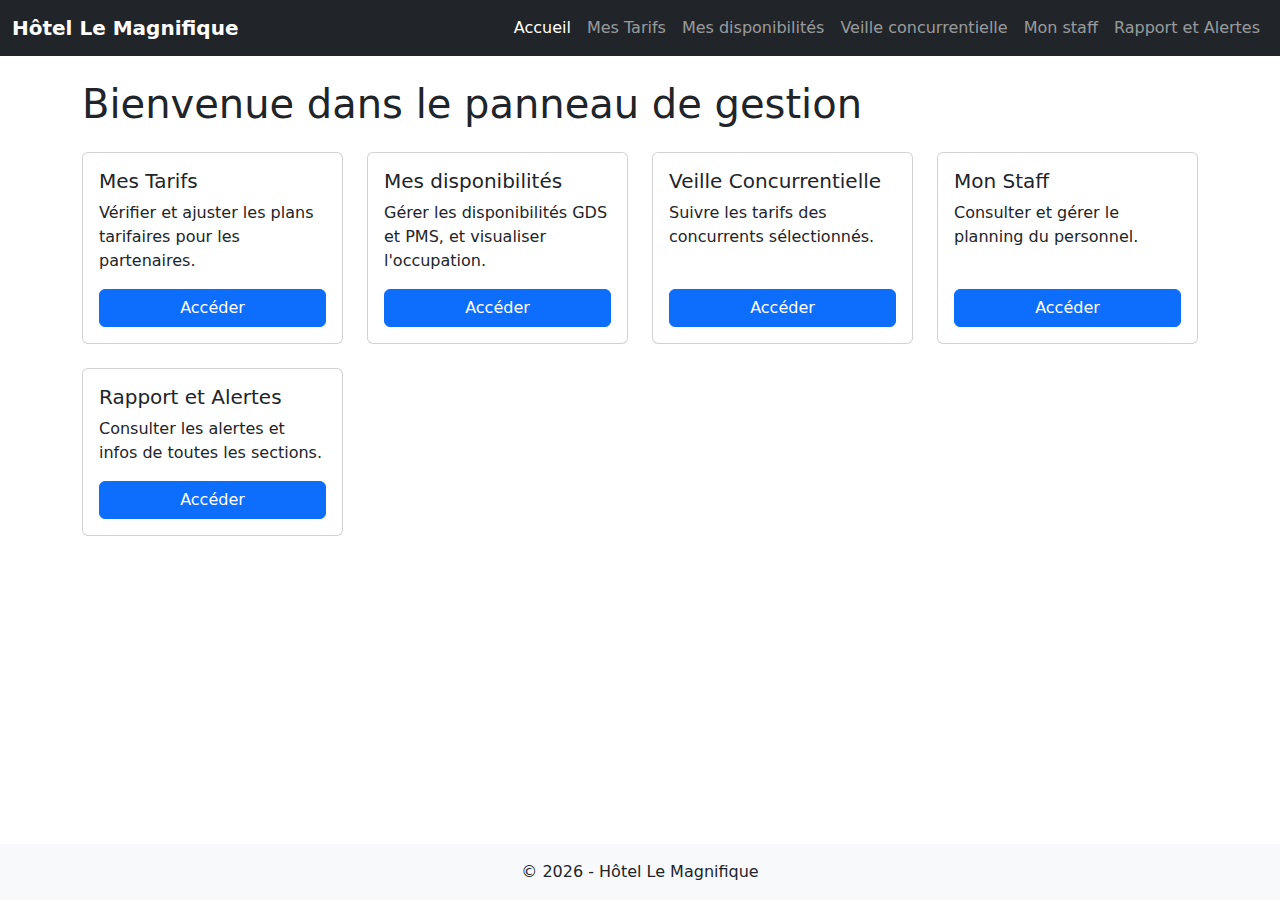
<file: index.html>
<!doctype html>
<html lang="fr">
<head>
    <meta charset="utf-8">
    <meta name="viewport" content="width=device-width, initial-scale=1">
    <link href="https://cdn.jsdelivr.net/npm/bootstrap@5.3.3/dist/css/bootstrap.min.css" rel="stylesheet" integrity="sha384-QWTKZyjpPEjISv5WaRU9OFeRpok6YctnYmDr5pNlyT2bRjXh0JMhjY6hW+ALEwIH" crossorigin="anonymous">
    <link rel="stylesheet" href="css/style.css">
    <title>Gestion Hôtelière - Accueil</title>
</head>
<body class="d-flex flex-column min-vh-100">

    <!-- Barre de Navigation (Navbar) -->
    <nav class="navbar navbar-expand-lg navbar-dark bg-dark sticky-top">
        <div class="container-fluid">
            <a class="navbar-brand" href="index.html" id="hotel-brand-name">Gestion Hôtel</a>
            <button class="navbar-toggler" type="button" data-bs-toggle="collapse" data-bs-target="#navbarNav" aria-controls="navbarNav" aria-expanded="false" aria-label="Toggle navigation">
                <span class="navbar-toggler-icon"></span>
            </button>
            <div class="collapse navbar-collapse" id="navbarNav">
                <ul class="navbar-nav ms-auto mb-2 mb-lg-0">
                    <li class="nav-item">
                        <a class="nav-link active" aria-current="page" href="index.html">Accueil</a>
                    </li>
                    <li class="nav-item">
                        <a class="nav-link" href="tarifs.html">Mes Tarifs</a>
                    </li>
                    <li class="nav-item">
                        <a class="nav-link" href="disponibilites.html">Mes disponibilités</a>
                    </li>
                    <li class="nav-item">
                        <a class="nav-link" href="veille.html">Veille concurrentielle</a>
                    </li>
                    <li class="nav-item">
                        <a class="nav-link" href="staff.html">Mon staff</a>
                    </li>
                    <li class="nav-item">
                        <a class="nav-link" href="alertes.html">Rapport et Alertes</a>
                    </li>
                </ul>
            </div>
        </div>
    </nav>

    <!-- Contenu Principal (Panneaux) -->
    <div class="container mt-4 flex-grow-1">
        <h1 class="mb-4" id="welcome-message">Tableau de Bord</h1>

        <div class="row">
            <div class="col-sm-12 col-md-6 col-lg-3 mb-4">
                <div class="card h-100">
                    <div class="card-body d-flex flex-column">
                        <h5 class="card-title">Mes Tarifs</h5>
                        <p class="card-text">Vérifier et ajuster les plans tarifaires pour les partenaires.</p>
                        <a href="tarifs.html" class="btn btn-primary mt-auto">Accéder</a>
                    </div>
                </div>
            </div>

            <div class="col-sm-12 col-md-6 col-lg-3 mb-4">
                <div class="card h-100">
                    <div class="card-body d-flex flex-column">
                        <h5 class="card-title">Mes disponibilités</h5>
                        <p class="card-text">Gérer les disponibilités GDS et PMS, et visualiser l'occupation.</p>
                        <a href="disponibilites.html" class="btn btn-primary mt-auto">Accéder</a>
                    </div>
                </div>
            </div>

            <div class="col-sm-12 col-md-6 col-lg-3 mb-4">
                <div class="card h-100">
                    <div class="card-body d-flex flex-column">
                        <h5 class="card-title">Veille Concurrentielle</h5>
                        <p class="card-text">Suivre les tarifs des concurrents sélectionnés.</p>
                        <a href="veille.html" class="btn btn-primary mt-auto">Accéder</a>
                    </div>
                </div>
            </div>

            <div class="col-sm-12 col-md-6 col-lg-3 mb-4">
                <div class="card h-100">
                    <div class="card-body d-flex flex-column">
                        <h5 class="card-title">Mon Staff</h5>
                        <p class="card-text">Consulter et gérer le planning du personnel.</p>
                        <a href="staff.html" class="btn btn-primary mt-auto">Accéder</a>
                    </div>
                </div>
            </div>

            <div class="col-sm-12 col-md-6 col-lg-3 mb-4">
                <div class="card h-100">
                    <div class="card-body d-flex flex-column">
                        <h5 class="card-title">Rapport et Alertes</h5>
                        <p class="card-text">Consulter les alertes et infos de toutes les sections.</p>
                        <a href="alertes.html" class="btn btn-primary mt-auto">Accéder</a>
                    </div>
                </div>
            </div>
        </div>
    </div>

    <!-- Pied de Page -->
    <footer class="bg-light text-center text-lg-start mt-auto py-3">
        <div class="text-center">
            © <span id="current-year"></span> - <span id="footer-hotel-name">Gestion Hôtelière</span>
        </div>
    </footer>

    <!-- Scripts JS -->
    <script src="js/config.js"></script>
    <script src="https://cdn.jsdelivr.net/npm/bootstrap@5.3.3/dist/js/bootstrap.bundle.min.js" integrity="sha384-YvpcrYf0tY3lHB60NNkmXc5s9fDVZLESaAA55NDzOxhy9GkcIdslK1eN7N6jIeHz" crossorigin="anonymous"></script>
    <script src="js/index.js"></script>
    <script>
        document.addEventListener('DOMContentLoaded', function() {
            document.getElementById('current-year').textContent = new Date().getFullYear();
            if(typeof AppConfig !== 'undefined' && AppConfig.hotelName) {
                document.getElementById('footer-hotel-name').textContent = AppConfig.hotelName;
                document.getElementById('hotel-brand-name').textContent = AppConfig.hotelName;
                document.title = AppConfig.hotelName + " - Accueil";
            } else {
                document.title = "Gestion Hôtelière - Accueil";
            }
            const welcomeElement = document.getElementById('welcome-message');
            if (welcomeElement && typeof AppConfig !== 'undefined' && AppConfig.defaultWelcomeMessage) {
                welcomeElement.textContent = AppConfig.defaultWelcomeMessage;
            } else if (welcomeElement) {
                welcomeElement.textContent = "Tableau de Bord"; // Fallback
            }
        });
    </script>
</body>
</html>
</file>
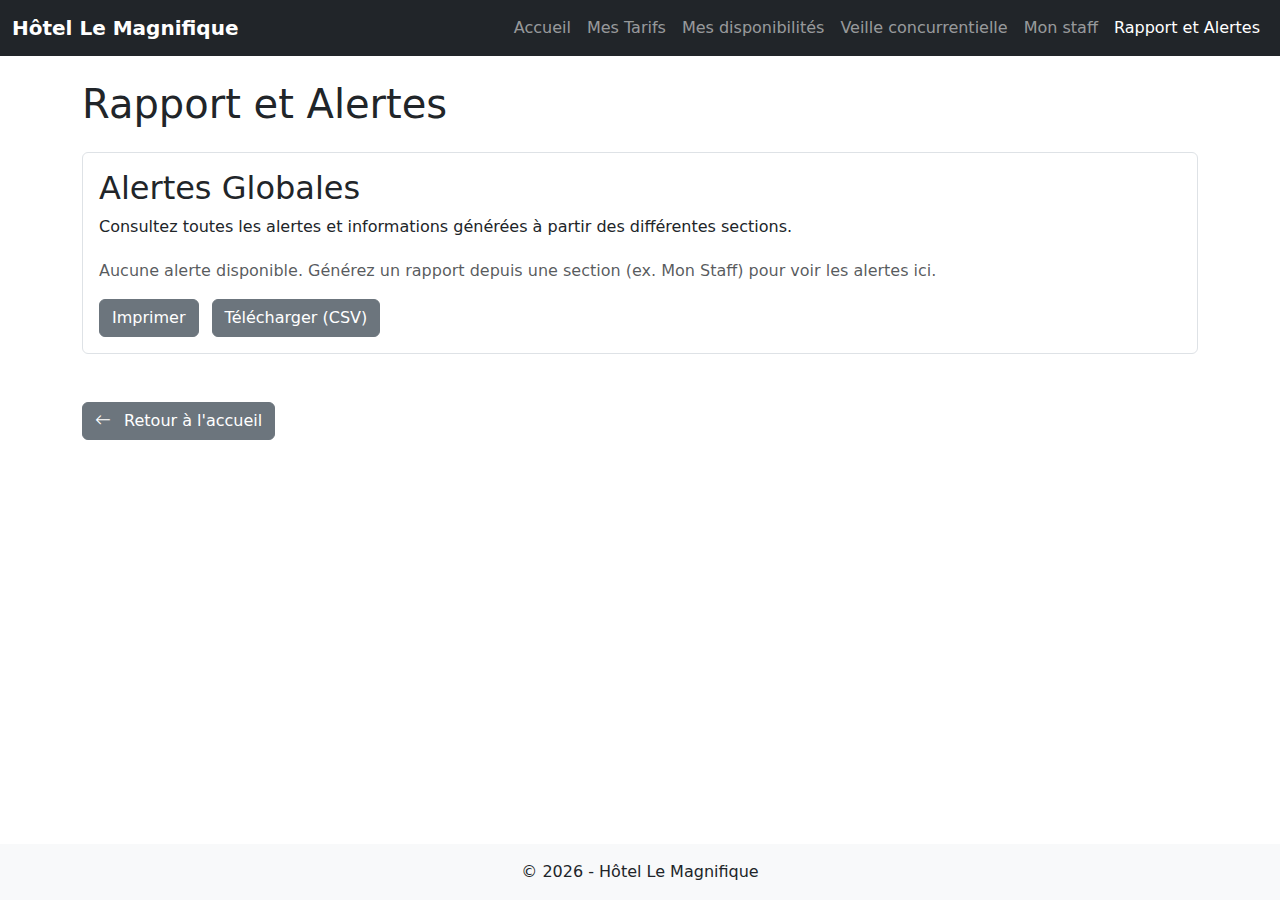
<file: alertes.html>
<!doctype html>
<html lang="fr">
<head>
    <meta charset="utf-8">
    <meta name="viewport" content="width=device-width, initial-scale=1">
    <link href="https://cdn.jsdelivr.net/npm/bootstrap@5.3.3/dist/css/bootstrap.min.css" rel="stylesheet" integrity="sha384-QWTKZyjpPEjISv5WaRU9OFeRpok6YctnYmDr5pNlyT2bRjXh0JMhjY6hW+ALEwIH" crossorigin="anonymous">
    <link rel="stylesheet" href="https://cdn.jsdelivr.net/npm/bootstrap-icons@1.11.3/font/bootstrap-icons.min.css">
    <link rel="stylesheet" href="css/style.css">
    <style>
        #alertResults { margin-top: 20px; }
        @media print {
            .no-print { display: none; }
        }
    </style>
    <title>Gestion Hôtelière - Rapport et Alertes</title>
</head>
<body class="d-flex flex-column min-vh-100">
    <nav class="navbar navbar-expand-lg navbar-dark bg-dark sticky-top">
        <div class="container-fluid">
            <a class="navbar-brand" href="index.html" id="hotel-brand-name">Gestion Hôtel</a>
            <button class="navbar-toggler" type="button" data-bs-toggle="collapse" data-bs-target="#navbarNav" aria-controls="navbarNav" aria-expanded="false" aria-label="Toggle navigation">
                <span class="navbar-toggler-icon"></span>
            </button>
            <div class="collapse navbar-collapse" id="navbarNav">
                <ul class="navbar-nav ms-auto mb-2 mb-lg-0">
                    <li class="nav-item"> <a class="nav-link" href="index.html">Accueil</a> </li>
                    <li class="nav-item"> <a class="nav-link" href="tarifs.html">Mes Tarifs</a> </li>
                    <li class="nav-item"> <a class="nav-link" href="disponibilites.html">Mes disponibilités</a> </li>
                    <li class="nav-item"> <a class="nav-link" href="veille.html">Veille concurrentielle</a> </li>
                    <li class="nav-item"> <a class="nav-link" href="staff.html">Mon staff</a> </li>
                    <li class="nav-item"> <a class="nav-link active" aria-current="page" href="alertes.html">Rapport et Alertes</a> </li>
                </ul>
            </div>
        </div>
    </nav>

    <div class="container mt-4 flex-grow-1">
        <h1 class="mb-4">Rapport et Alertes</h1>
        <div id="messageArea" class="mb-3"></div>

        <section class="mb-4 p-3 border rounded">
            <h2>Alertes Globales</h2>
            <p>Consultez toutes les alertes et informations générées à partir des différentes sections.</p>
            <div id="alertResults">
                <p class="text-muted">Aucune alerte disponible. Générez un rapport depuis une section (ex. Mon Staff) pour voir les alertes ici.</p>
            </div>
            <div class="mt-3 no-print">
                <button id="printAlertsButton" class="btn btn-secondary me-2">Imprimer</button>
                <button id="downloadAlertsButton" class="btn btn-secondary">Télécharger (CSV)</button>
            </div>
        </section>

        <div class="mt-5">
            <a href="index.html" class="btn btn-secondary">
                <i class="bi bi-arrow-left me-2"></i> Retour à l'accueil
            </a>
        </div>
    </div>

    <footer class="bg-light text-center text-lg-start mt-auto py-3">
        <div class="text-center">
            © <span id="current-year"></span> - <span id="footer-hotel-name">Gestion Hôtelière</span>
        </div>
    </footer>

    <script src="js/config.js"></script>
    <script src="https://cdn.jsdelivr.net/npm/bootstrap@5.3.3/dist/js/bootstrap.bundle.min.js" integrity="sha384-YvpcrYf0tY3lHB60NNkmXc5s9fDVZLESaAA55NDzOxhy9GkcIdslK1eN7N6jIeHz" crossorigin="anonymous"></script>
    <script src="js/alertes.js"></script>
    <script>
        document.addEventListener('DOMContentLoaded', function() {
            document.getElementById('current-year').textContent = new Date().getFullYear();
            if(typeof AppConfig !== 'undefined' && AppConfig.hotelName) {
                document.getElementById('footer-hotel-name').textContent = AppConfig.hotelName;
                document.getElementById('hotel-brand-name').textContent = AppConfig.hotelName;
                document.title = AppConfig.hotelName + " - Rapport et Alertes";
            } else {
                document.title = "Gestion Hôtelière - Rapport et Alertes";
            }
        });
    </script>
</body>
</html>
</file>
<file: css/style.css>
/* css/style.css */

/* Styles personnalisés pour l'application de gestion hôtelière */

/* Ajoutez vos styles ici au fur et à mesure */
body {
    /* Un petit exemple pour voir que le fichier est chargé */
    /* Vous pouvez enlever cette ligne plus tard */
    /* background-color: #f8f9fa; */ /* Couleur de fond Bootstrap par défaut */
}

.navbar-brand {
    font-weight: bold; /* Rendre le nom de l'hôtel un peu plus visible */
}
</file>
